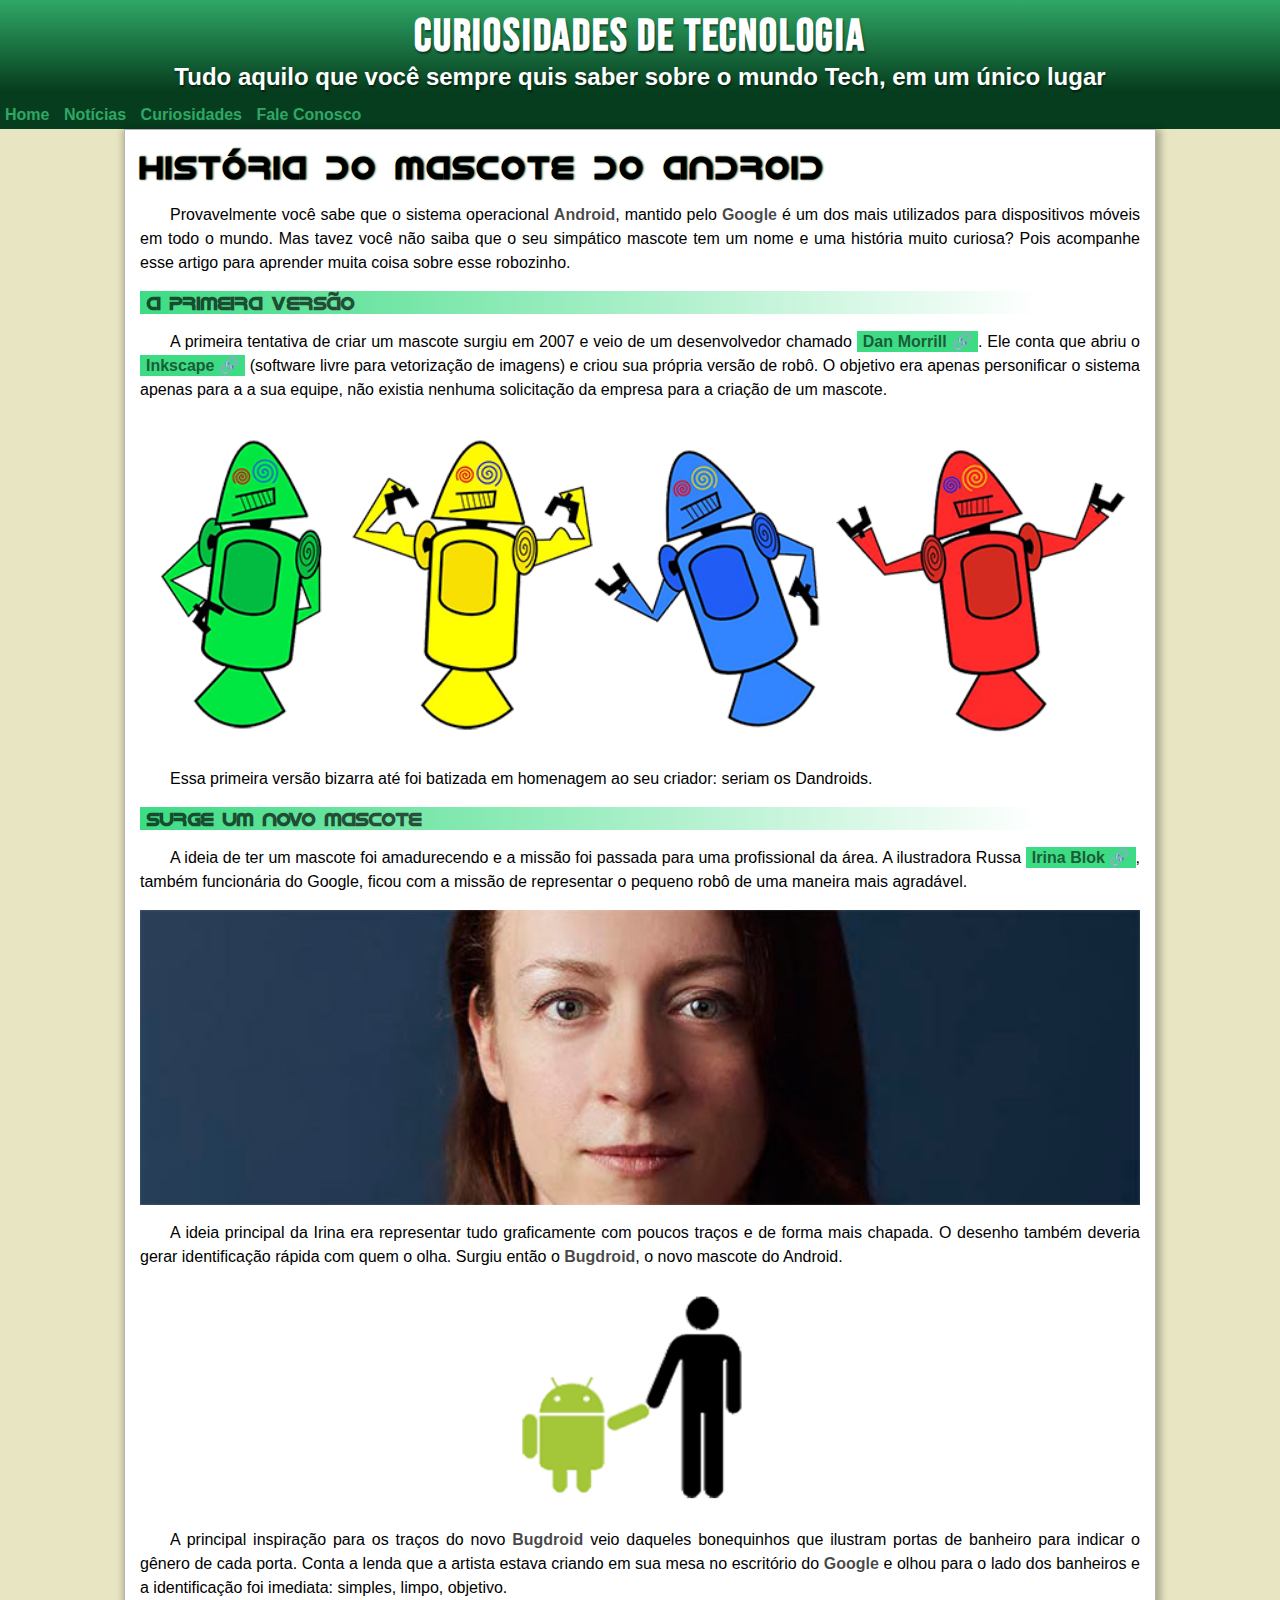
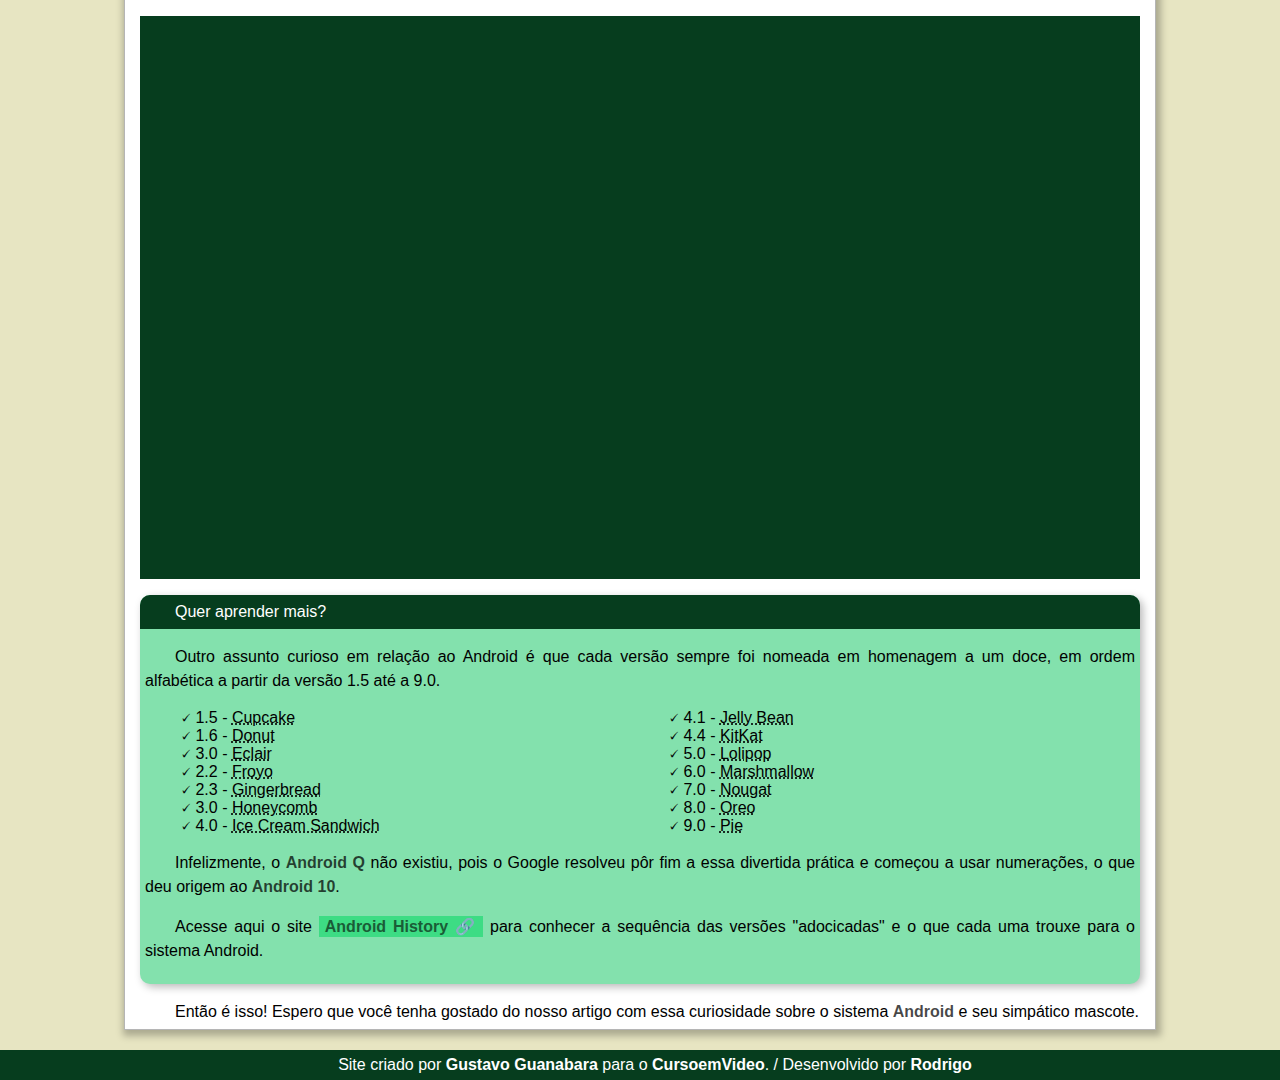
<file: index.html>
<!DOCTYPE html>
<html lang="pt-br">
<head>
    <meta charset="UTF-8">
    <meta http-equiv="X-UA-Compatible" content="IE=edge">
    <meta name="viewport" content="width=device-width, initial-scale=1.0">
    <title>Como surgiu o mascote do Android</title>
    <link rel="shortcut icon" href="imagens/favicon.ico" type="image/x-icon">
    <link rel="stylesheet" href="style.css">  
</head>
<body>
    <header id="topo">
        <h1 id="topo2">Curiosidades de Tecnologia</h1>
        
        <h2 id="topo3">Tudo aquilo que você sempre quis saber sobre o mundo Tech, em um único lugar</h2>
    </header>
        <nav id="menu">
           
            <a href="#" class="menu2">   Home</a>
            <a href="#" class="menu2">   Notícias</a>
            <a href="#" class="menu2">   Curiosidades</a>
            <a href="#" class="menu2">    Fale Conosco</a>
            
        </nav>
    
    
    <main class="corpo-principal">
    <h1 id="mascote">História do Mascote do Android</h1>
    
    <p>Provavelmente você sabe que o sistema operacional <strong class="strong">Android</strong>, mantido pelo <strong class="strong">Google</strong> é um dos mais utilizados para dispositivos móveis em todo o mundo. Mas tavez você não saiba que o seu simpático mascote tem um nome e uma história muito curiosa? Pois acompanhe esse artigo para aprender muita coisa sobre esse robozinho.</p>
    
    <h2 class="versao">A primeira versão</h2>
    
    <p>A primeira tentativa de criar um mascote surgiu em 2007 e veio de um desenvolvedor chamado <a class="link-corpo" target="_blank" href="https://androidcommunity.com/dan-morrill-shows-us-the-android-mascot-that-almost-was-20130103/">Dan Morrill</a>. Ele conta que abriu o <a class="link-corpo" href="https://inkscape.org/pt-br/" target="_blank">Inkscape</a> (software livre para vetorização de imagens) e criou sua própria versão de robô. O objetivo era apenas personificar o sistema apenas para a a sua equipe, não existia nenhuma solicitação da empresa para a criação de um mascote.</p>
    
    <picture>
        <source media="(max-width: 670px)" srcset="imagens/dan-droids-pq.png" type="image/png">
        <img src="imagens/dan-droids.png" alt="Primeiro mascote do Android">
    </picture>
    
    <p>Essa primeira versão bizarra até foi batizada em homenagem ao seu criador: seriam os Dandroids.</p>
    
    <h2 class="versao">Surge um novo mascote</h2>
    
    <p>A ideia de ter um mascote foi amadurecendo e a missão foi passada para uma profissional da área. A ilustradora Russa <a href="https://www.irinablok.com/android" target="_blank" class="link-corpo">Irina Blok</a>, também funcionária do Google, ficou com a missão de representar o pequeno robô de uma maneira mais agradável.</p>
    
    <picture>
        <source media="(max-width: 670px)" srcset="imagens/irina-blok-pq.jpg" type="image/jpg">
        <img src="imagens/irina-blok.jpg" alt="Irina Blok (criadora do boneco bugdroid)">
    </picture>
    
    <p>A ideia principal da Irina era representar tudo graficamente com poucos traços e de forma mais chapada. O desenho também deveria gerar identificação rápida com quem o olha. Surgiu então o <strong class="strong">Bugdroid</strong>, o novo mascote do Android.</p>
    
    <picture class="fotos">
        <img src="imagens/bugdroid.png" alt="bugdroid">
    </picture>
    
    <p>A principal inspiração para os traços do novo <strong class="strong">Bugdroid</strong> veio daqueles bonequinhos que ilustram portas de banheiro para indicar o gênero de cada porta. Conta a lenda que a artista estava criando em sua mesa no escritório do <strong class="strong">Google</strong> e olhou para o lado dos banheiros e a identificação foi imediata: simples, limpo, objetivo.</p>
    
    
   
        <div class="video-container"><iframe src="https://www.youtube.com/embed/l2UDgpLz20M" title="YouTube video player" frameborder="0" allow="accelerometer; autoplay; encrypted-media; gyroscope; picture-in-picture" allowfullscreen></iframe></div>
   
    
    <aside class="txt-tabela">
        <p class="aprender-mais">Quer aprender mais?</p>
        
        <p class="txt-tabela2">Outro assunto curioso em relação ao Android é que cada versão sempre foi nomeada em homenagem a um doce, em ordem alfabética a partir da versão 1.5 até a 9.0.</p>
        
        <ul class="tabela">
            <li>🗸 1.5 - <abbr title="Bolo de copo">Cupcake</abbr></li>
            <li>🗸 1.6 - <abbr title="Rosquinha">Donut</abbr></li>
            <li>🗸 3.0 - <abbr title="Bomba">Eclair</abbr></li>
            <li>🗸 2.2 - <abbr title="Iogurte Congelado">Froyo</abbr></li>
            <li>🗸 2.3 - <abbr title="Biscoito de Gengibre">Gingerbread</abbr></li>
            <li>🗸 3.0 - <abbr title="Favo de Mel">Honeycomb</abbr></li>
            <li>🗸 4.0 - <abbr title="Sanduíche de Sorvete">Ice Cream Sandwich</abbr></li>
            <li>🗸 4.1 - <abbr title="Jujuba">Jelly Bean</abbr></li>
            <li>🗸 4.4 - <abbr title="Kitkat">KitKat</abbr></li>
            <li>🗸 5.0 - <abbr title="Pirulito">Lolipop</abbr></li>
            <li>🗸 6.0 - <abbr title="Marshmallow">Marshmallow</abbr></li>
            <li>🗸 7.0 - <abbr title="Torrone">Nougat</abbr></li>
            <li>🗸 8.0 - <abbr title=" Oreo">Oreo</abbr></li>
            <li>🗸 9.0 - <abbr title="Torta">Pie</abbr></li>
        </ul>
        
        <p class="txt-tabela2">Infelizmente, o <strong class="strong">Android Q</strong> não existiu, pois o Google resolveu pôr fim a essa divertida prática e começou a usar numerações, o que deu origem ao <strong class="strong">Android 10</strong>.</p>
        
        <p class="txt-tabela2">Acesse aqui o site <a class="link-corpo" href="https://www.android.com/intl/en_uk/history/#/donut" target="_blank">Android History</a> para conhecer a sequência das versões "adocicadas" e o que cada uma trouxe para o sistema Android.</p>
    </aside>
    
    
    <p class="final">Então é isso! Espero que você tenha gostado do nosso artigo com essa curiosidade sobre o sistema <strong class="strong">Android</strong> e seu simpático mascote.</p>
</main>
    <footer>
        <p>Site criado por <a class="rodape" href="https://gustavoguanabara.github.io/" target="_blank">Gustavo Guanabara</a> para o <a class="rodape" href="https://www.youtube.com/cursoemvideo" target="_blank">CursoemVideo</a>. / Desenvolvido por <a class="rodape" href="https://github.com/Rodr1goCN" target="_blank">Rodrigo</a></p>

    </footer>

</body>
</html>
</file>
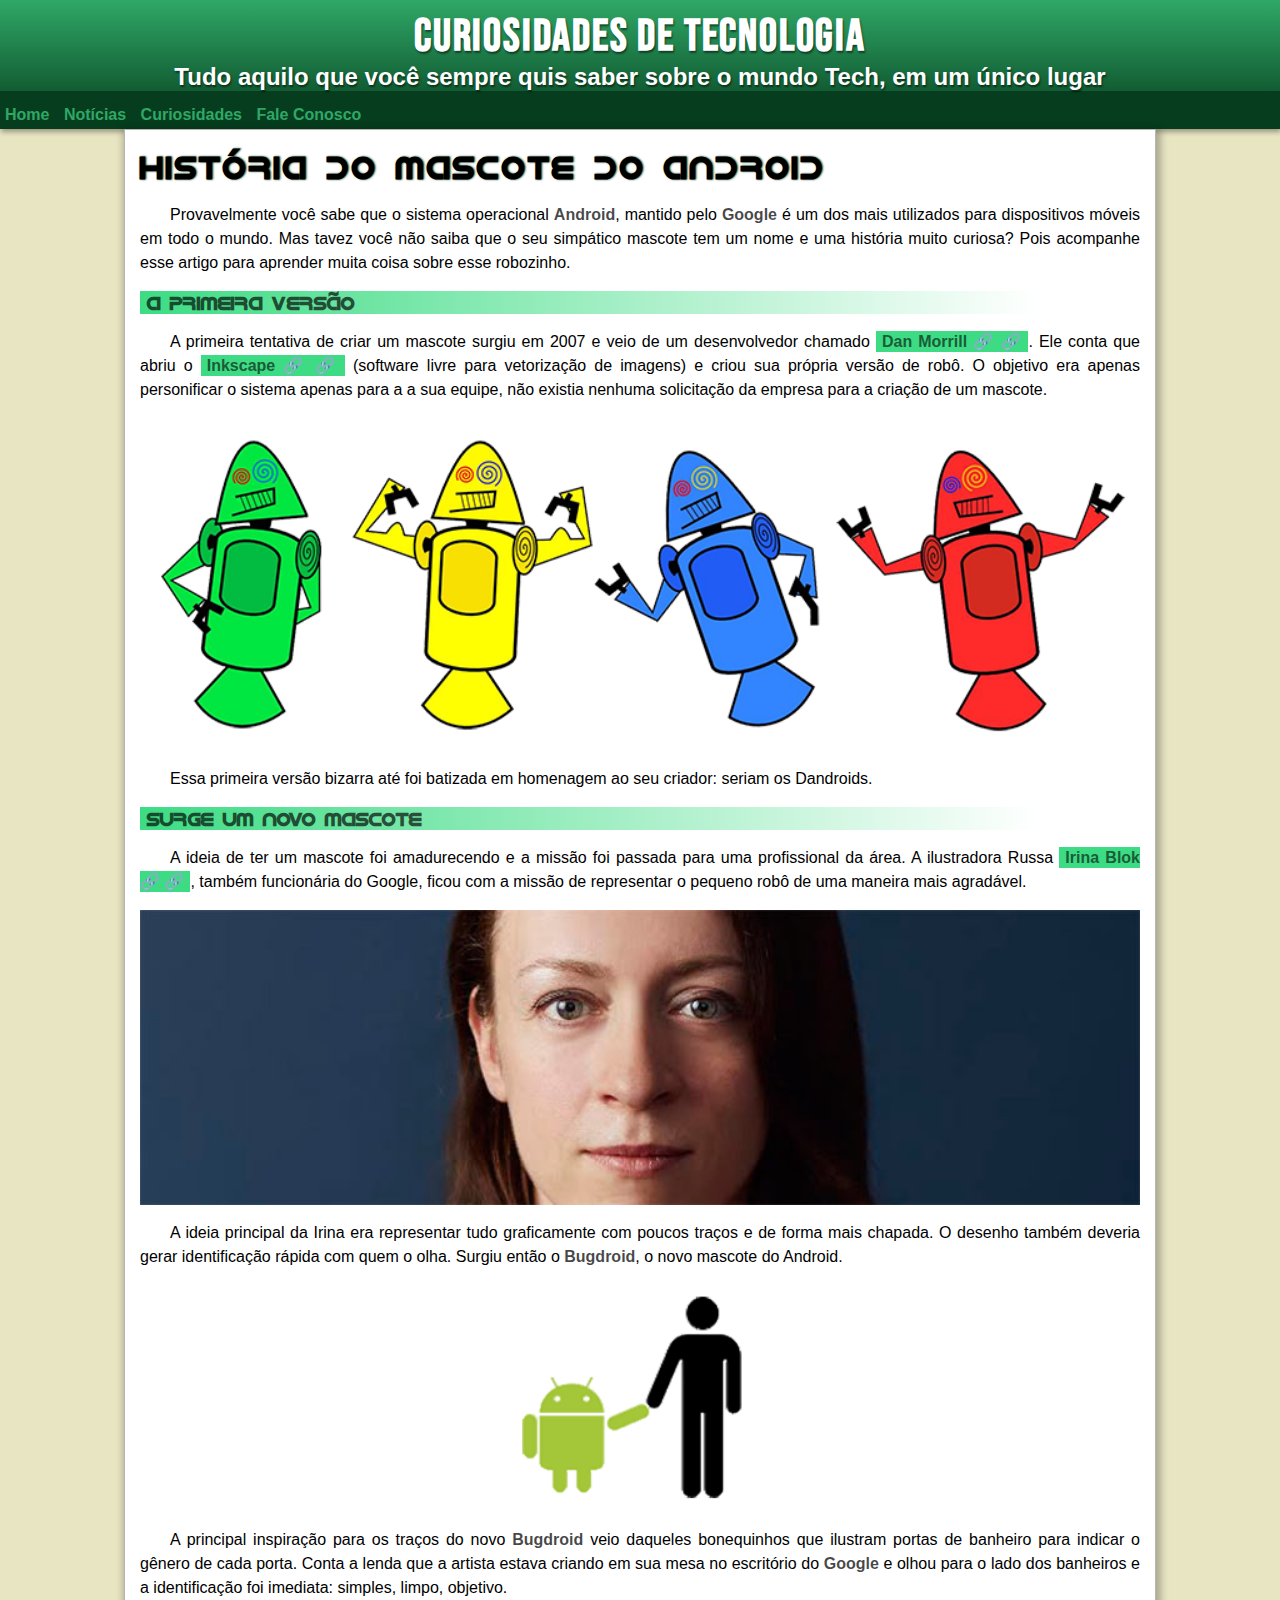
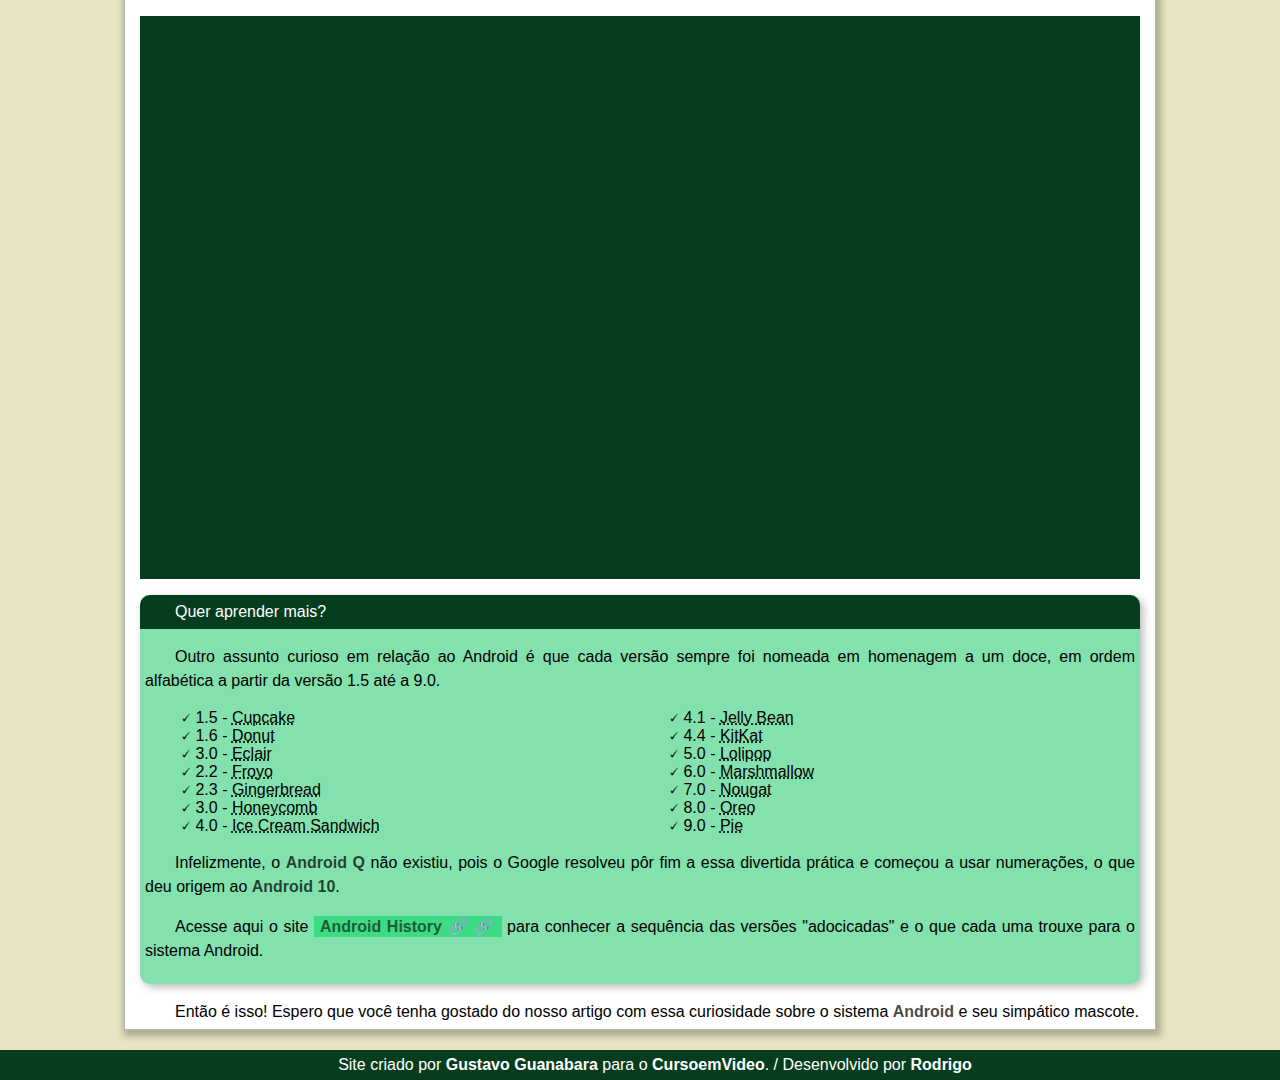
<file: desafio.html>
<!DOCTYPE html>
<html lang="pt-br">
<head>
    <meta charset="UTF-8">
    <meta http-equiv="X-UA-Compatible" content="IE=edge">
    <meta name="viewport" content="width=device-width, initial-scale=1.0">
    <title>Como surgiu o mascote do Android</title>
    <link rel="shortcut icon" href="imagens/favicon.ico" type="image/x-icon">
    <link rel="stylesheet" href="style.css">  
</head>
<body>
    <header id="topo">
        <h1 id="topo2">Curiosidades de Tecnologia</h1>
        
        <h2 id="topo3">Tudo aquilo que você sempre quis saber sobre o mundo Tech, em um único lugar</h2>
    
        <nav id="menu">
           
            <a href="#" class="menu2">   Home</a>
            <a href="#" class="menu2">   Notícias</a>
            <a href="#" class="menu2">   Curiosidades</a>
            <a href="#" class="menu2">    Fale Conosco</a>
            
        </nav>
    </header>
    
    <main class="corpo-principal">
    <h1 id="mascote">História do Mascote do Android</h1>
    
    <p>Provavelmente você sabe que o sistema operacional <strong class="strong">Android</strong>, mantido pelo <strong class="strong">Google</strong> é um dos mais utilizados para dispositivos móveis em todo o mundo. Mas tavez você não saiba que o seu simpático mascote tem um nome e uma história muito curiosa? Pois acompanhe esse artigo para aprender muita coisa sobre esse robozinho.</p>
    
    <h2 class="versao">A primeira versão</h2>
    
    <p>A primeira tentativa de criar um mascote surgiu em 2007 e veio de um desenvolvedor chamado <a class="link-corpo" target="_blank" href="https://androidcommunity.com/dan-morrill-shows-us-the-android-mascot-that-almost-was-20130103/">Dan Morrill 🔗</a>. Ele conta que abriu o <a class="link-corpo" href="https://inkscape.org/pt-br/" target="_blank">Inkscape 🔗</a> (software livre para vetorização de imagens) e criou sua própria versão de robô. O objetivo era apenas personificar o sistema apenas para a a sua equipe, não existia nenhuma solicitação da empresa para a criação de um mascote.</p>
    
    <picture>
        <source media="(max-width: 670px)" srcset="imagens/dan-droids-pq.png" type="image/png">
        <img src="imagens/dan-droids.png" alt="Primeiro mascote do Android">
    </picture>
    
    <p>Essa primeira versão bizarra até foi batizada em homenagem ao seu criador: seriam os Dandroids.</p>
    
    <h2 class="versao">Surge um novo mascote</h2>
    
    <p>A ideia de ter um mascote foi amadurecendo e a missão foi passada para uma profissional da área. A ilustradora Russa <a href="https://www.irinablok.com/android" target="_blank" class="link-corpo">Irina Blok 🔗</a>, também funcionária do Google, ficou com a missão de representar o pequeno robô de uma maneira mais agradável.</p>
    
    <picture>
        <source media="(max-width: 670px)" srcset="imagens/irina-blok-pq.jpg" type="image/jpg">
        <img src="imagens/irina-blok.jpg" alt="Irina Blok (criadora do boneco bugdroid)">
    </picture>
    
    <p>A ideia principal da Irina era representar tudo graficamente com poucos traços e de forma mais chapada. O desenho também deveria gerar identificação rápida com quem o olha. Surgiu então o <strong class="strong">Bugdroid</strong>, o novo mascote do Android.</p>
    
    <picture class="fotos">
        <img src="imagens/bugdroid.png" alt="bugdroid">
    </picture>
    
    <p>A principal inspiração para os traços do novo <strong class="strong">Bugdroid</strong> veio daqueles bonequinhos que ilustram portas de banheiro para indicar o gênero de cada porta. Conta a lenda que a artista estava criando em sua mesa no escritório do <strong class="strong">Google</strong> e olhou para o lado dos banheiros e a identificação foi imediata: simples, limpo, objetivo.</p>
    
    
   
        <div class="video-container"><iframe src="https://www.youtube.com/embed/l2UDgpLz20M" title="YouTube video player" frameborder="0" allow="accelerometer; autoplay; encrypted-media; gyroscope; picture-in-picture" allowfullscreen></iframe></div>
   
    
    <aside class="txt-tabela">
        <p class="aprender-mais">Quer aprender mais?</p>
        
        <p class="txt-tabela2">Outro assunto curioso em relação ao Android é que cada versão sempre foi nomeada em homenagem a um doce, em ordem alfabética a partir da versão 1.5 até a 9.0.</p>
        
        <ul class="tabela">
            <li>🗸 1.5 - <abbr title="Bolo de copo">Cupcake</abbr></li>
            <li>🗸 1.6 - <abbr title="Rosquinha">Donut</abbr></li>
            <li>🗸 3.0 - <abbr title="Bomba">Eclair</abbr></li>
            <li>🗸 2.2 - <abbr title="Iogurte Congelado">Froyo</abbr></li>
            <li>🗸 2.3 - <abbr title="Biscoito de Gengibre">Gingerbread</abbr></li>
            <li>🗸 3.0 - <abbr title="Favo de Mel">Honeycomb</abbr></li>
            <li>🗸 4.0 - <abbr title="Sanduíche de Sorvete">Ice Cream Sandwich</abbr></li>
            <li>🗸 4.1 - <abbr title="Jujuba">Jelly Bean</abbr></li>
            <li>🗸 4.4 - <abbr title="Kitkat">KitKat</abbr></li>
            <li>🗸 5.0 - <abbr title="Pirulito">Lolipop</abbr></li>
            <li>🗸 6.0 - <abbr title="Marshmallow">Marshmallow</abbr></li>
            <li>🗸 7.0 - <abbr title="Torrone">Nougat</abbr></li>
            <li>🗸 8.0 - <abbr title=" Oreo">Oreo</abbr></li>
            <li>🗸 9.0 - <abbr title="Torta">Pie</abbr></li>
        </ul>
        
        <p class="txt-tabela2">Infelizmente, o <strong class="strong">Android Q</strong> não existiu, pois o Google resolveu pôr fim a essa divertida prática e começou a usar numerações, o que deu origem ao <strong class="strong">Android 10</strong>.</p>
        
        <p class="txt-tabela2">Acesse aqui o site <a class="link-corpo" href="https://www.android.com/intl/en_uk/history/#/donut" target="_blank">Android History 🔗</a> para conhecer a sequência das versões "adocicadas" e o que cada uma trouxe para o sistema Android.</p>
    </aside>
    
    
    <p class="final">Então é isso! Espero que você tenha gostado do nosso artigo com essa curiosidade sobre o sistema <strong class="strong">Android</strong> e seu simpático mascote.</p>
</main>
    <footer>
        <p>Site criado por <a class="rodape" href="https://gustavoguanabara.github.io/" target="_blank">Gustavo Guanabara</a> para o <a class="rodape" href="https://www.youtube.com/cursoemvideo" target="_blank">CursoemVideo</a>. / Desenvolvido por <a class="rodape" href="https://github.com/Rodr1goCN" target="_blank">Rodrigo</a></p>

    </footer>

</body>
</html>
</file>
<file: style.css>
/* Adicionando variáveis no CSS, fontes e configurações globais

Irá abrir um root
:root{
    --cor0: #c5ebd6;
    --cor1: #83e1ad;
    --cor2: #3ddc84;
    --cor3: #2fa866;
    --cor4: #1a5c37;
    --cor5: #063d1e;

    --fonte-padrao: Arial, Verdana, Helvetica, sans-serif;
    --fonte-destaque: 'Bebas Neue', cursive;
    --fonte-android: 'Android', cursive;
}

e depois só usar o: var (--cor0)

exemplo de usar a cor:
background-color: var(--cor1)

exemplo de como usar a fonte:
font-family: var(--fonte-android);

Configuração Global
*{
    margin: 0px;
    padding: 0px;
}
*/

@font-face {
    font-family: fontecorpo;
    src: url('fontes/idroid.otf');
}
@font-face {
    font-family: fontetopo;
    src: url('fontes/BebasNeue-Regular.otf');
}
:root{
    --cor0: #c5ebd6;
    --cor1: #83e1ad;
    --cor2: #3ddc84;
    --cor3: #2fa866;
    --cor4: #1a5c37;
    --cor5: #063d1e;
}
body{
    display: block;
    background-color: #E7E5C2;
    font-family: 'Segoe UI', Tahoma, Geneva, Verdana, sans-serif;
    margin: 0px;
    margin-top: -30px;
    overflow-x: hidden;
}

header#topo{
    background-image: linear-gradient(to top, var(--cor5), var(--cor3))  ;
    color: white;
    box-shadow: 1px 3px 5px rgba(0, 0, 0, 0.339);
}
h1#topo2 {
    font-family: 'fontetopo';
    font-size: clamp(2.5em, 2.8em, 3em);
    text-transform: uppercase;
    text-align: center;
    letter-spacing: 1.8px;
    text-shadow: 1px 2px 2px rgba(0, 0, 0, 0.519);
    margin: 30px 0 0 0;
    padding-top: 10px;
}

h2#topo3{
    text-align: center;
    text-shadow: 1px 2px 2px rgba(0, 0, 0, 0.513);
    margin: 0;
}

/*MENU LINK*/

nav{
    background-color: var(--cor5);
    padding-top: 20px;
}

nav#menu > a{
    color: var(--cor3);
    text-decoration: none;
    position: relative;
    padding: 5px;
    top:-5px;
    font-weight: bold;
    font-size: clamp(0.8em, 1em, 1.5em);
}

nav#menu > a:hover{
    background-color: var(--cor2);
    color: #043d1b99;
    border-radius: 5px;
}

.menu2{
    transition: 1s;
}

/* Corpo do Site */

.link-corpo{
    background-color: var(--cor2);
    text-decoration: none;
    color: var(--cor4);
    padding: 2px 6px;
    font-weight: bold;
}

.link-corpo::after{
    content: '\00A0\1F517';
}

.link-corpo:hover{
    text-decoration:1px underline black;
}

.corpo-principal{
    background-color: white;
    margin: auto;
    min-width: 360px;
    max-width: 1000px;
    padding: 0px 15px 5px 15px;
    box-shadow: 2px 3px 7px 3px rgb(0 0 0 / 26%);
    border: 1px solid rgba(0, 0, 0, 0.292);
}

h1#mascote{
    font-family: 'fontecorpo';
    text-shadow: 1px 0px 2px var(--cor5);
    letter-spacing: 2px;
    margin: 18px 0 18px 0;
}

.versao{
    font-family: 'fontecorpo';
    font-size: 1.2em;
    background-color: var(--cor2);
    background-image: linear-gradient(to right, var(--cor2), white 90%);
    text-indent: 7px;
    color: rgba(0, 0, 0, 0.67);
}

p{
    text-indent: 30px;
    text-align: justify;
    font-size: clamp(0.8em, 1em, 1.5em);
    line-height: 1.5em;  /* Espaçamento entre linhas */
}

aside.txt-tabela{
    box-shadow:  3px 3px 8px rgb(0 0 0 / 28%);
    border-radius: 10px;
    background-color: var(--cor1);
    padding: 0 0 5px 0;
}

.tabela{
    columns: 2;
    list-style: none;
    /* list-style-type: \2714\00A0\00A0;  (Sinal de verificado(checked) e mais dois espaços)*/ 
    /* list-style-position: inside; (a bolas da lista vão para dentro do aside) */
}

.aprender-mais{
    background-color: var(--cor5);
    color: white;
    border-radius: 10px 10px 0 0px;
    padding: 5px;
}

.txt-tabela2{
    padding: 0 5px 0 5px;
}

main img{
    width: 100%;
    display: flex;
    justify-content: center;
}

.fotos{
    display: block;
    max-width: 350px;
    margin: auto;
}

.strong{
    color: #000000b8;
}

.final{
    display: block;
    margin: 16px 0px 0px 5px;
}

/* VÍDEO */

 main div {
    position: relative;
    padding-bottom: 56.25%;
    background-color: var(--cor5);
    margin: 16px 0px;
    display: flex;
    justify-content: center;
    width: 100%;
  }
  
  .video-container iframe {
    position: absolute; /* quando coloca position absolute da para mexer no top e left */
    width: 90%;
    height: 90%;
    top: 5%;
    left: 5%;
  }

/* Rodapé */

footer > p{
    text-align: center;
    padding: 3px;
    color: white;
    background-color: var(--cor5);
    margin-top: 20px;
    margin-bottom: 0px;
}

.rodape{
    text-decoration: none;
    color: white;
    font-weight: bold;
}

.rodape:hover{
    color: var(--cor3);
    text-decoration: 1px underline ;
}
</file>
